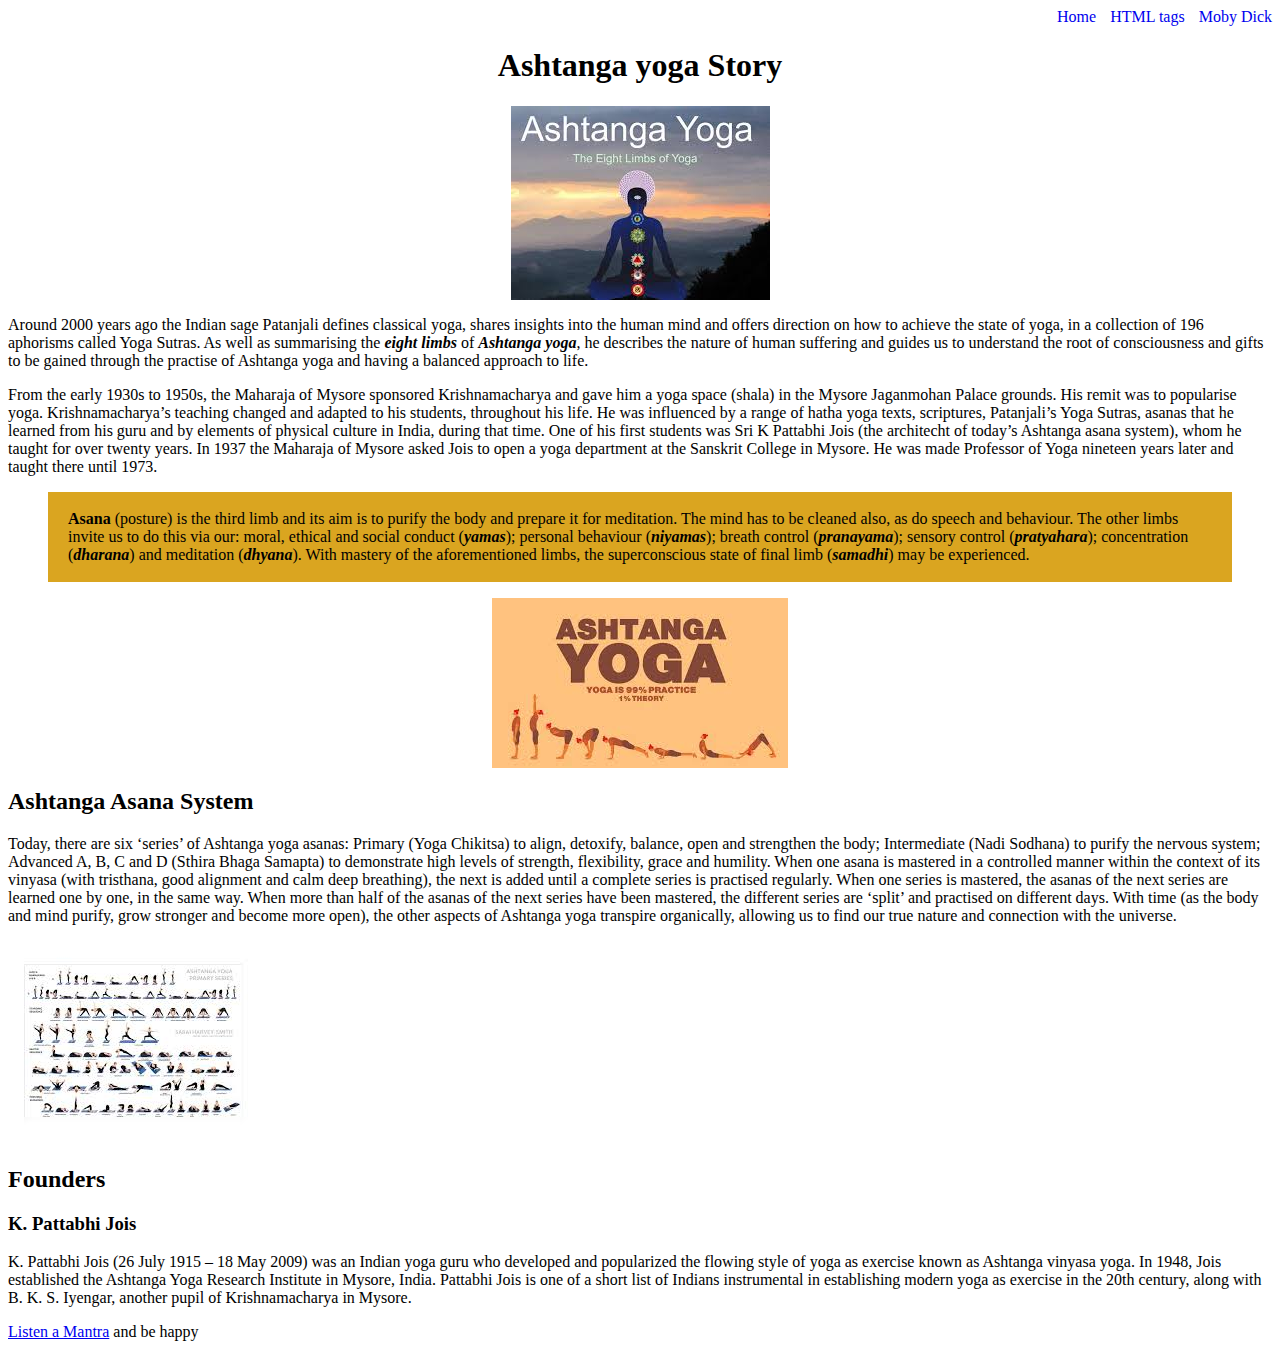
<file: index.html>
<!DOCTYPE html>
<html lang="en">
<head>
    <meta charset="UTF-8">
    <title>Learn Enough Ashtanga to Be Dangerous</title>
    <link rel="stylesheet" href="css/main.css">
</head>
<body>
    <div class="nav-menu">
        <a href="index.html">Home</a>
        <a href="tags.html" class="nav-spacing">HTML tags</a>
        <a href="moby_dick.html"  class="nav-spacing">Moby Dick</a>
    </div>
    <h1 style="text-align: center;">Ashtanga yoga Story</h1>
    
    <img src="images/ashtanga_yoga_pic.jpeg" alt="Ashtanga yoga picture" style="display: block; margin: 0 auto;">

    <p>Around 2000 years ago the Indian sage Patanjali defines classical yoga, 
        shares insights into the human mind and offers direction on how to achieve the state of yoga, 
        in a collection of 196 aphorisms called Yoga Sutras.  As well as summarising the <strong><em>eight limbs</em></strong> of <strong><em>Ashtanga yoga</em></strong>, 
        he describes the nature of human suffering and guides us to understand the root of consciousness and 
        gifts to be gained through the practise of Ashtanga yoga and having a balanced approach to life.
    </p>
    <p>From the early 1930s to 1950s, the Maharaja of Mysore sponsored Krishnamacharya and gave him a yoga space (shala) in the Mysore Jaganmohan Palace grounds. 
            His remit was to popularise yoga.  Krishnamacharya’s teaching changed and adapted to his students, throughout his life. 
            He was influenced by a range of hatha yoga texts, scriptures, Patanjali’s Yoga Sutras, 
            asanas that he learned from his guru and by elements of physical culture in India, during that time.  
            One of his first students was Sri K Pattabhi Jois (the architecht of today’s Ashtanga asana system), whom he taught for over twenty years. 
            In 1937 the Maharaja of Mysore asked Jois to open a yoga department at the Sanskrit College in Mysore.
            He was made Professor of Yoga nineteen years later and taught there until 1973.
    </p>
    <blockquote style=" padding: 2px 20px; background: goldenrod;">
        <p>
            <strong>Asana</strong> (posture) is the third limb and its aim is to purify the body and prepare it for meditation. 
                The mind has to be cleaned also, as do speech and behaviour.  
                The other limbs invite us to do this via our:  moral, ethical and social conduct (<strong><em>yamas</em></strong>);  personal behaviour (<strong><em>niyamas</em></strong>);  breath control (<strong><em>pranayama</em></strong>);
                sensory control (<strong><em>pratyahara</em></strong>);  concentration (<strong><em>dharana</em></strong>) and meditation (<strong><em>dhyana</em></strong>).  
                With mastery of the aforementioned limbs, the superconscious state of final limb (<strong><em>samadhi</em></strong>) may be experienced.
        </p>
    </blockquote>
    <img src="images/images.jpeg" alt="What Ashtanga yoga is" style="display: block; margin: 0 auto;">
    <h2>Ashtanga Asana System</h2>
    <p>
        Today, there are six ‘series’ of Ashtanga yoga asanas: Primary (Yoga Chikitsa) to align, detoxify, balance, open and strengthen the body;
        Intermediate (Nadi Sodhana) to purify the nervous system;  Advanced A, B, C and D (Sthira Bhaga Samapta) to demonstrate high levels of strength, flexibility,
        grace and humility.  When one asana is mastered in a controlled manner within the context of its vinyasa (with tristhana, good alignment and calm deep breathing),
        the next is added until a complete series is practised regularly.  When one series is mastered, the asanas of the next series are learned one by one, 
        in the same way. When more than half of the asanas of the next series have been mastered, the different series are ‘split’ and practised on different days.
        With time (as the body and mind purify, grow stronger and become more open), the other aspects of Ashtanga yoga transpire organically, 
        allowing us to find our true nature and connection with the universe. 
    </p>
    <img src="images/Primary_series.jpeg" alt="Ashtanga first series">

    <h2>Founders</h2>
    <h3>K. Pattabhi Jois</h3>
    <p>K. Pattabhi Jois (26 July 1915 – 18 May 2009) was an Indian yoga guru who developed and popularized the flowing style of yoga as exercise known as
         Ashtanga vinyasa yoga. In 1948, Jois established the Ashtanga Yoga Research Institute in Mysore, India.
         Pattabhi Jois is one of a short list of Indians instrumental in establishing modern yoga as exercise in the 20th century,
         along with B. K. S. Iyengar, another pupil of Krishnamacharya in Mysore.
    </p>
    <p><a href="https://www.youtube.com/watch?v=UlnHON3tAXo" target="_blank">Listen a Mantra</a> and be happy</p>
</body>
</html>
</file>
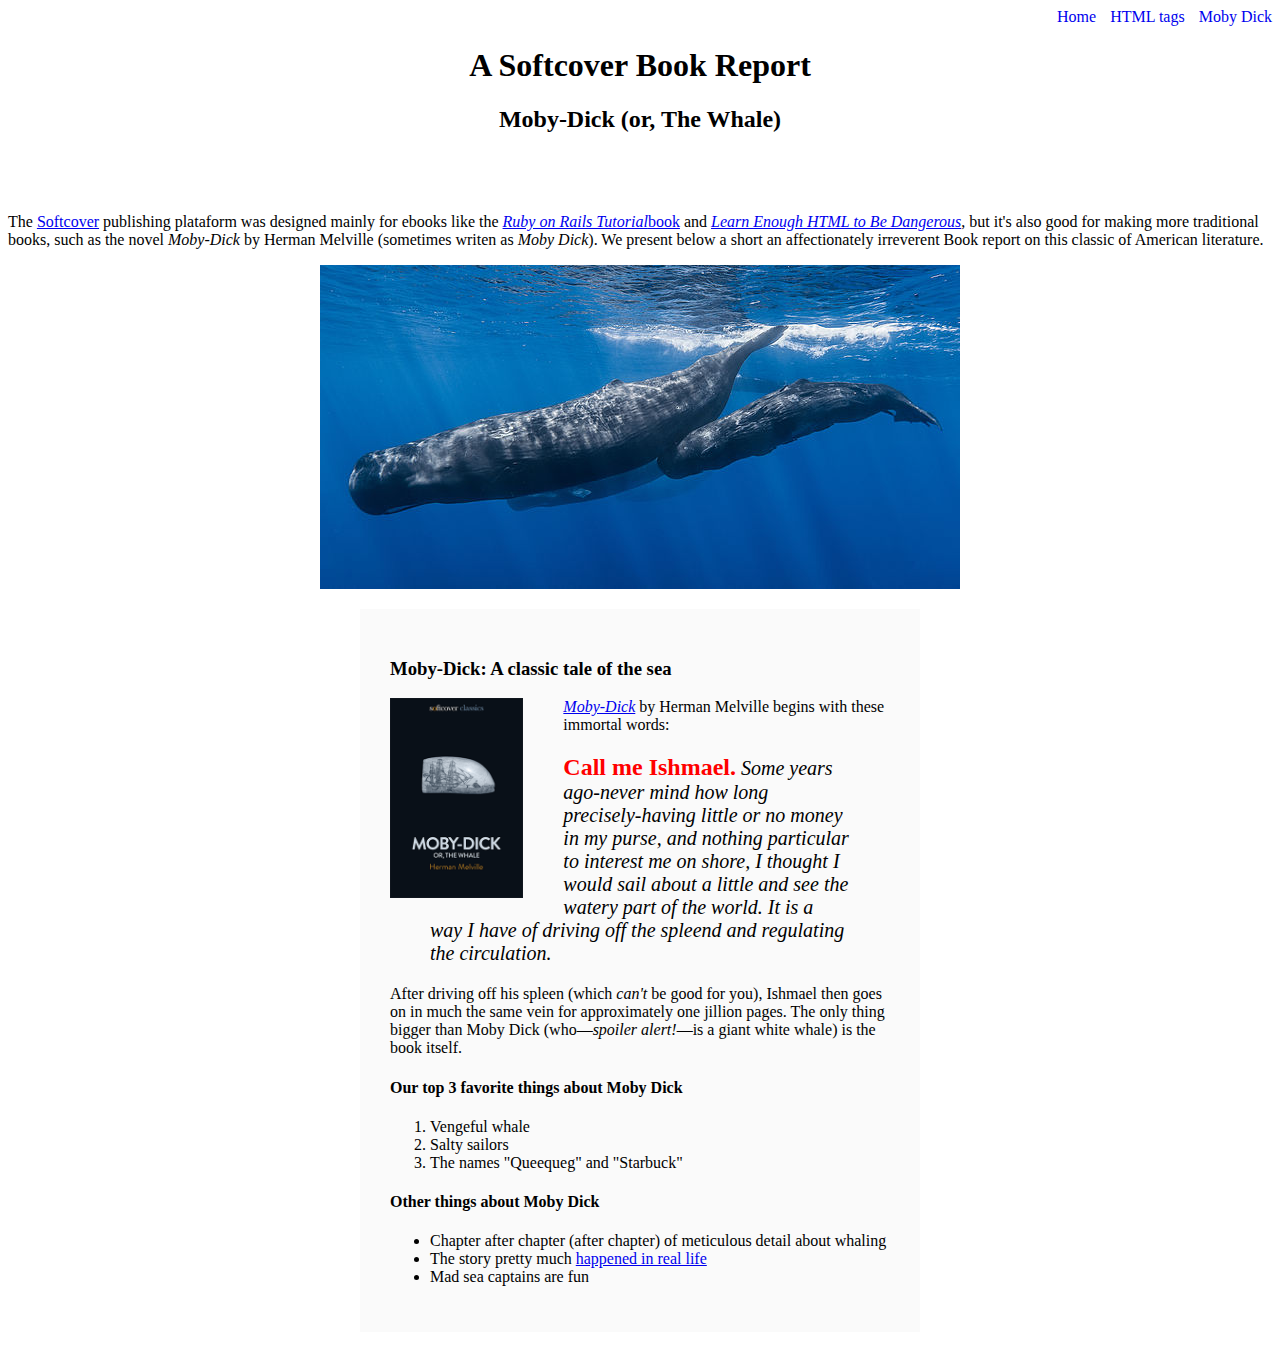
<file: moby_dick.html>
<!DOCTYPE html>
<html lang="en">
<head>
    <meta charset="UTF-8">
    <title>Moby Dick</title>
</head>
<body>
    <div style="text-align: right;">
        <a href="index.html" style="text-decoration: none;">Home</a>
        <a href="tags.html" style="margin-left: 10px; text-decoration: none;">HTML tags</a>
        <a href="moby_dick.html" style="margin-left: 10px; text-decoration: none;">Moby Dick</a>
    </div>
    <header style="text-align: center; margin: 0 0 80px;">
        <h1>A Softcover Book Report</h1>
        <h2>Moby-Dick (or, The Whale)</h2>
    </header>
    <div>
        <p>
            The <a href="https://www.softcover.io">Softcover</a>
            publishing plataform was designed mainly for ebooks like the <a href="http://railstutorial.org/book"><em>Ruby on Rails Tutorial</em>book</a>
            and <a href="http://learnenough.com/html"><em>Learn Enough HTML to Be Dangerous</em></a>, but it's also good for making more traditional books, 
            such as the novel <em>Moby-Dick</em> by Herman Melville (sometimes writen as <em>Moby Dick</em>). We present below a short an affectionately irreverent Book
            report on this classic of American literature.
        </p>
    </div>
    <a href="https://commons.wikimedia.org/wiki/File:Sperm_whale_pod.jpg">
        <img src="images/sperm_whales.jpg" alt="Sperm_whales" style="display: block; margin: 0 auto;">
    </a>
    <div style="width: 500px; margin: 20px auto; padding: 30px; background-color: #fafafa;">
        <h3>Moby-Dick: A classic tale of the sea</h3>
        <a href="https://www.softcover.io/read/6070fb03/moby-dick" target="_blank">
            <img src="images/moby_dick.png" alt="Moby-Dick" height="200px" style="float: left; margin: 0 40px 0 0;">
        </a>
        <p>
            <a href="https://www.softcover.io/read/6070fb03/moby-dick" target="_blank"><em>Moby-Dick</em></a> by Herman Melville begins with these immortal words:
        </p>
        <blockquote style="font-style: italic; font-size: 20px;">
            <p>
                <span style="font-style: normal; font-size: 24px; font-weight: bold; color: #ff0000;">Call me Ishmael.</span> Some years ago-never mind how long precisely-having little or no money in my purse, and nothing particular to interest
                me on shore, I thought I would sail about a little and see the watery part of the world. It is a way I have of driving off the spleend and regulating
                the circulation.
            </p>
        </blockquote>
        <p>
            After driving off his spleen (which <em>can't</em> be good for you),
            Ishmael then goes on in much the same vein for approximately one
            jillion pages. The only thing bigger than Moby Dick (who—<em>spoiler
            alert!</em>—is a giant white whale) is the book itself.
        </p>
        <h4>Our top 3 favorite things about Moby Dick</h4>
        <ol>
            <li>Vengeful whale</li>
            <li>Salty sailors</li>
            <li>The names "Queequeg" and "Starbuck"</li>
        </ol>
        <h4>Other things about Moby Dick</h4>
        <ul>
            <li>
            Chapter after chapter (after chapter) of meticulous detail about whaling
            </li>
            <li>
            The story pretty much
            <a href="https://en.wikipedia.org/wiki/Essex_(whaleship)"
            target="_blank">happened in real life</a>
            </li>
            <li>Mad sea captains are fun</li>
        </ul>
    </div>
</body>
</html>
</file>
<file: css/main.css>
.nav-menu{
    text-align: right;
}

.nav-menu > a{
    text-decoration: none;
}

.nav-spacing{
    margin: 0 0 0 10px;
}
</file>
